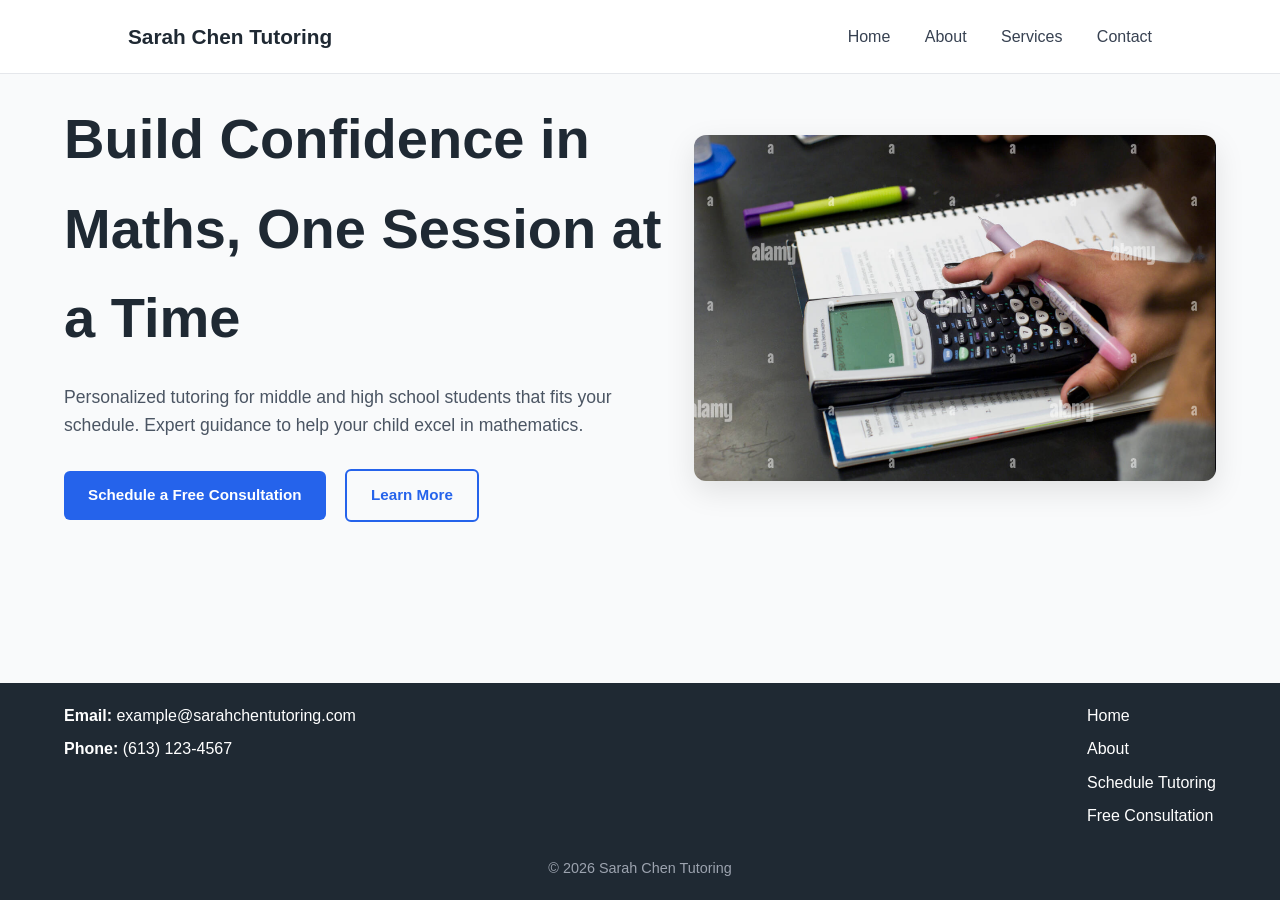
<file: index.html>
<!DOCTYPE html>
<html lang="en-ca">
<head>
  <meta charset="utf-8">
  <meta name="viewport"
        content="width=device-width,
                initial-scale=1.0">
  <title>Sarah Chen Tutoring for All</title>
  <link rel="stylesheet" href="style.css">
</head>

<body>

  <header class="site-header">
    <div class="logo">Sarah Chen Tutoring</div>
    <nav class="nav">
      <a href="index.html">Home</a>
      <a href="about.html">About</a>
      <a href="#">Services</a>

      <div class="dropdown">
        <a href="#" class="dropbtn">Contact</a>
        <div class="dropdown-content">
          <a href="consult.html">Free Consultation</a>
          <a href="form.html">Schedule Tutoring</a>
        </div>
      </div>
    </nav>
  </header>

  <main>
    <section class="hero">
      <div class="hero-text">
        <h1>Build Confidence in Maths, One Session at a Time</h1>
        <p>
          Personalized tutoring for middle and high school students that fits your schedule.
          Expert guidance to help your child excel in mathematics.
        </p>

        <div class="hero-buttons">
          <a href="consult.html" class="btn primary">Schedule a Free Consultation</a>
          <a href="about.html" class="btn secondary">Learn More</a>
        </div>
      </div>

      <div class="hero-image">
        <img src="tutoring.png" alt="photo of a calculator">
      </div>
    </section>
  </main>

  <footer class="site-footer">
    <div class="footer-content">

      <div class="footer-contact">
          <p><strong>Email:</strong> example@sarahchentutoring.com</p>
        <p><strong>Phone:</strong> (613) 123-4567</p>
      </div>

      <div class="footer-links">
        <a href="index.html">Home</a>
        <a href="about.html">About</a>
        <a href="form.html">Schedule Tutoring</a>
        <a href="consultation.html">Free Consultation</a>
      </div>

    </div>

    <p class="footer-bottom">© 2026 Sarah Chen Tutoring</p>
  </footer>

</body>
</html>
</file>
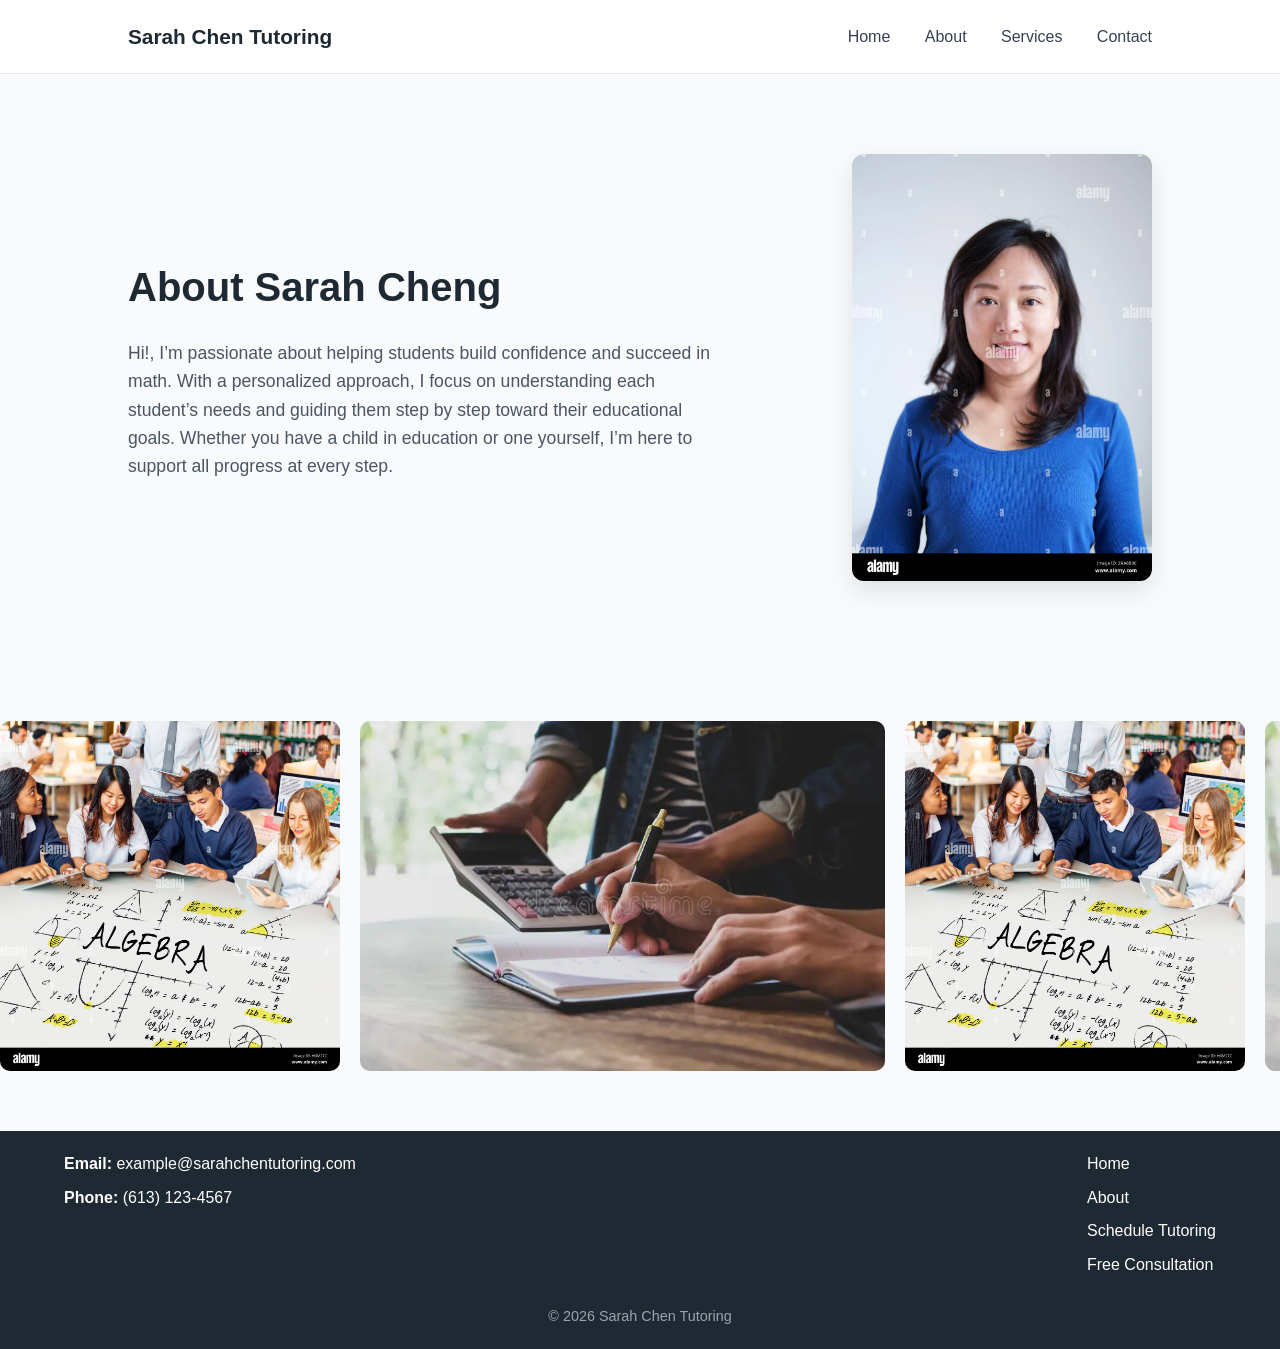
<file: about.html>
<!DOCTYPE html>
<html lang="en-ca">

<head>
  <meta charset="utf-8">
  <meta name="viewport" content="width=device-width,
                initial-scale=1.0">
  <title>About Sarah Chen Tutoring</title>
  <link rel="stylesheet" href="style3.css">
</head>


<body>
  <header class="site-header">
    <div class="logo">Sarah Chen Tutoring</div>
    <nav class="nav">
      <a href="index.html">Home</a>
      <a href="about.html">About</a>
      <a href="#">Services</a>

      <div class="dropdown">
        <a href="#" class="dropbtn">Contact</a>
        <div class="dropdown-content">
          <a href="consult.html">Free Consultation</a>
          <a href="form.html">Schedule Tutoring</a>
        </div>
      </div>
    </nav>
  </header>

  <main>

    <!-- top section text + portrait -->
    <section class="about-top">
      <div class="about-text">
        <h1>About Sarah Cheng</h1>
        <p>
          Hi!, I’m passionate about helping students build confidence and succeed in math.
          With a personalized approach, I focus on understanding each student’s needs
          and guiding them step by step toward their educational goals. Whether you have a child in education or one yourself,
          I’m here to support all progress at every step.
        </p>
      </div>

      <div class="about-image">
        <img src="portrait.png" alt="Portrait of tutor">
      </div>
    </section>

    <!-- Carousel section -->
    <section class="carousel-section">
      <div class="carousel">

        <div class="carousel-track">
          <img src="carousel.png" alt="placeholder image/example image">
          <img src="carousel2.png" alt="placeholder image/example image">
          <img src="carousel.png" alt="placeholder image/example image">
          <img src="carousel2.png" alt="placeholder image/example image">
        </div>
      </div>
    </section>

  </main>

  <footer class="site-footer">
    <div class="footer-content">

      <div class="footer-contact">
        <p><strong>Email:</strong> example@sarahchentutoring.com</p>
        <p><strong>Phone:</strong> (613) 123-4567</p>
      </div>

      <div class="footer-links">
        <a href="index.html">Home</a>
        <a href="about.html">About</a>
        <a href="form.html">Schedule Tutoring</a>
        <a href="consultation.html">Free Consultation</a>
      </div>

    </div>

    <p class="footer-bottom">© 2026 Sarah Chen Tutoring</p>
  </footer>

</body>

</html>
</file>
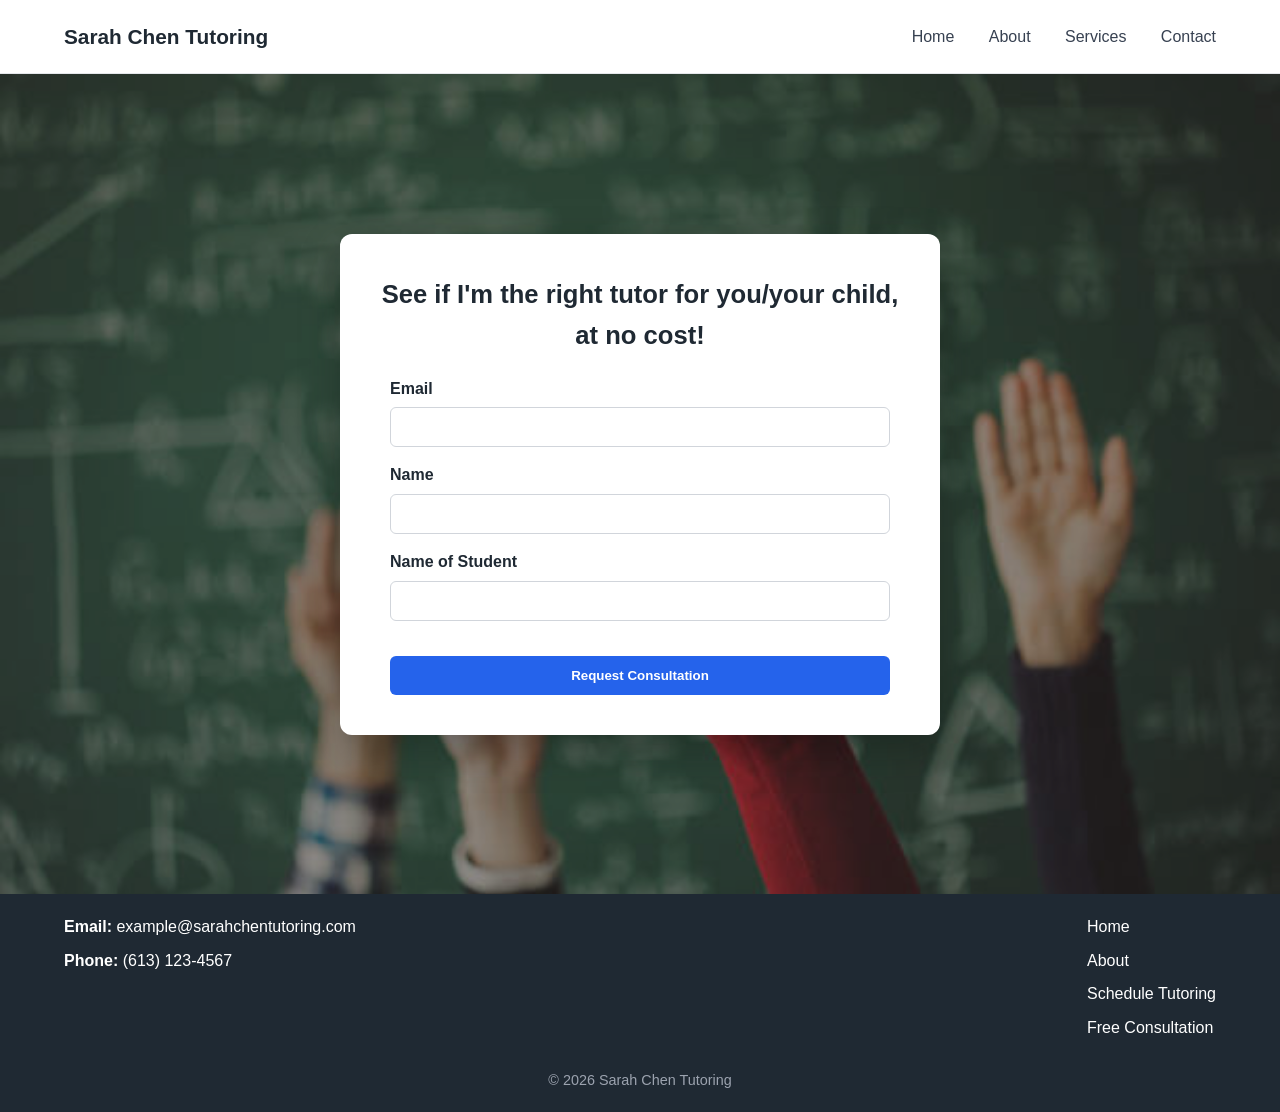
<file: consult.html>
<!DOCTYPE html>
<html lang="en-ca">
<head>
  <meta charset="utf-8">
    <meta name="viewport"
          content="width=device-width,
                 initial-scale=1.0">
  <title>Free Consultation</title>
  <link rel="stylesheet" href="style1.css">
</head>
<body>

  <!-- header -->
  <header class="site-header">
    <div class="logo">Sarah Chen Tutoring</div>

    <nav class="nav">
      <a href="index.html">Home</a>
      <a href="about.html">About</a>
      <a href="#">Services</a>

      <div class="dropdown">
        <a href="#" class="dropbtn">Contact</a>
        <div class="dropdown-content">
          <a href="consult.html">Free Consultation</a>
          <a href="form.html">Schedule Tutoring</a>
        </div>
      </div>
    </nav>
  </header>

<main>
<section class="consult-hero">
  
  <div class="consult-overlay">
    <div class="consult-box">
      
      <h2>See if I'm the right tutor for you/your child, at no cost!</h2>

      <form class="contact-form" action="submitted.html">
        <label>
          Email
          <input type="email" required>
        </label>

        <label>
          Name
          <input type="text" required>
        </label>

        <label>
          Name of Student
          <input type="text">
        </label>

        <button type="submit">Request Consultation</button>
      </form>

    </div>
  </div>

</section>
</main>

  <footer class="site-footer">
    <div class="footer-content">

      <div class="footer-contact">
          <p><strong>Email:</strong> example@sarahchentutoring.com</p>
        <p><strong>Phone:</strong> (613) 123-4567</p>
      </div>

      <div class="footer-links">
        <a href="index.html">Home</a>
        <a href="about.html">About</a>
        <a href="form.html">Schedule Tutoring</a>
        <a href="consult.html">Free Consultation</a>
      </div>

    </div>

    <p class="footer-bottom">© 2026 Sarah Chen Tutoring</p>
  </footer>

</body>
</html>
</file>
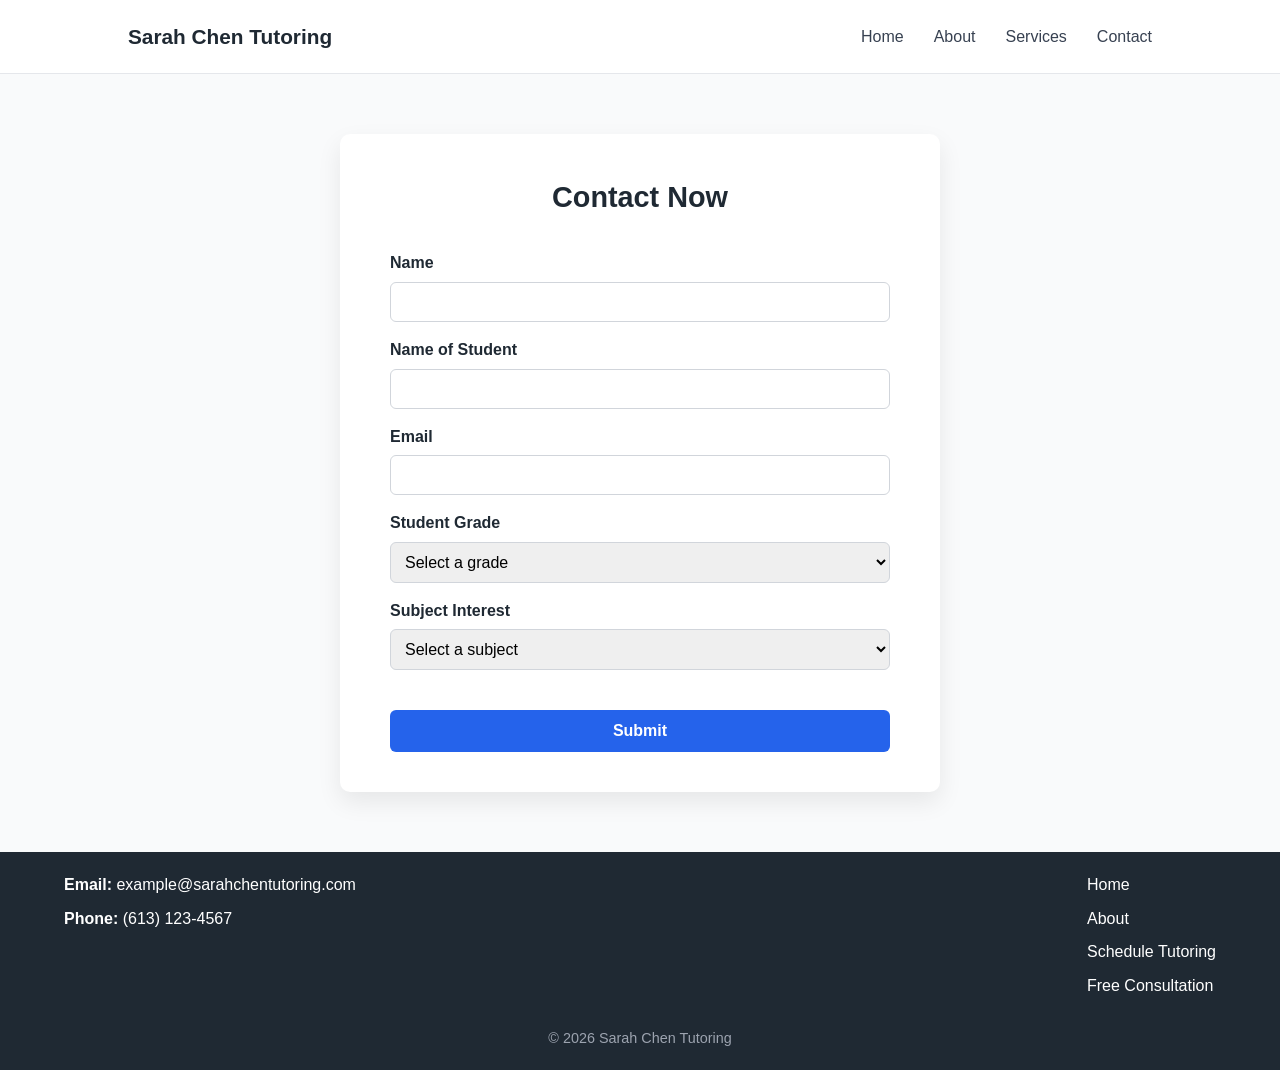
<file: form.html>
<!DOCTYPE html>
<html lang="en-ca">

<head>
  <meta charset="utf-8">
  <meta name="viewport" content="width=device-width,
                initial-scale=1.0">
  <title>Free Consultation</title>
  <link rel="stylesheet" href="style2.css">
</head>

<body>

  <header class="site-header">
    <div class="logo">Sarah Chen Tutoring</div>
    <nav class="nav">
      <a href="index.html">Home</a>
      <a href="about.html">About</a>
      <a href="#">Services</a>

      <div class="dropdown">
        <a href="#" class="dropbtn">Contact</a>
        <div class="dropdown-content">
          <a href="consult.html">Free Consultation</a>
          <a href="form.html">Schedule Tutoring</a>
        </div>
      </div>
    </nav>
  </header>

  <main>
    <section class="form-section">
      <h2>Contact Now</h2>

      <form class="contact-form" action="submitted.html">

        <label>
          Name
          <input type="text" required>
        </label>

        <label>
          Name of Student
          <input type="text">
        </label>

        <label>
          Email
          <input type="email" required>
        </label>

        <label>
          Student Grade
          <select>
            <option value="">Select a grade</option>
            <option>Grade 5 or below</option>
            <option>Grade 6</option>
            <option>Grade 7</option>
            <option>Grade 8</option>
            <option>Grade 9</option>
            <option>Grade 10</option>
            <option>Grade 11</option>
            <option>Grade 12</option>
          </select>
        </label>

        <label>
          Subject Interest
          <select>
            <option value="">Select a subject</option>
            <option>General Math</option>
            <option>Pre-Algebra</option>
            <option>Algebra</option>
            <option>Geometry</option>
            <option>Advanced Functions</option>
            <option>Calculus</option>
          </select>
        </label>

        <button type="submit">Submit</button>
      </form>
    </section>
  </main>

  <footer class="site-footer">
    <div class="footer-content">

      <div class="footer-contact">
        <p><strong>Email:</strong> example@sarahchentutoring.com</p>
        <p><strong>Phone:</strong> (613) 123-4567</p>
      </div>

      <div class="footer-links">
        <a href="index.html">Home</a>
        <a href="about.html">About</a>
        <a href="form.html">Schedule Tutoring</a>
        <a href="consultation.html">Free Consultation</a>
      </div>

    </div>

    <p class="footer-bottom">© 2026 Sarah Chen Tutoring</p>
  </footer>

</body>

</html>
</file>
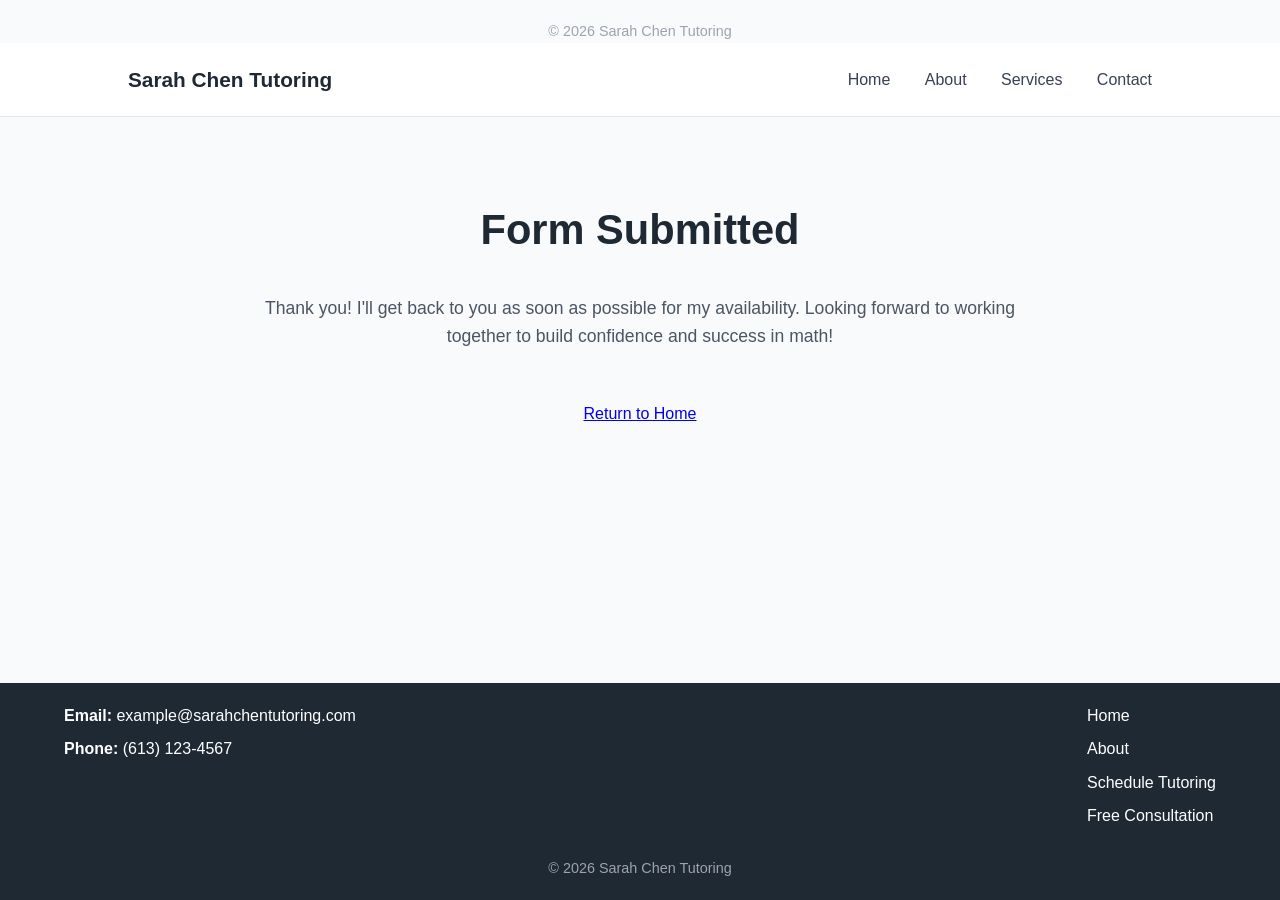
<file: submitted.html>
<!DOCTYPE html>
<html lang="en-ca">
<head>
  <meta charset="utf-8">
    <meta name="viewport"
          content="width=device-width,
                 initial-scale=1.0">
  <title>Form Submitted</title>
  <link rel="stylesheet" href="style3.css">
</head>

<body>

  <p class="footer-bottom">© 2026 Sarah Chen Tutoring</p>
</footer>

   <header class="site-header">
    <div class="logo">Sarah Chen Tutoring</div>
    <nav class="nav">
      <a href="index.html">Home</a>
      <a href="about.html">About</a>
      <a href="#">Services</a>

      <div class="dropdown">
        <a href="#" class="dropbtn">Contact</a>
        <div class="dropdown-content">
          <a href="consult.html">Free Consultation</a>
          <a href="form.html">Schedule Tutoring</a>
        </div>
      </div>
    </nav>
  </header>

  <section class="about-section">
    <h1>Form Submitted</h1>
    <p>Thank you! I'll get back to you as soon as possible for my availability.
         Looking forward to working together to build confidence and success in math!</p>
    </p>

    <br>
    <br>

    <a href="index.html" class="btn">Return to Home</a>
  </section>

    <footer class="site-footer">
    <div class="footer-content">

      <div class="footer-contact">
        <p><strong>Email:</strong> example@sarahchentutoring.com</p>
        <p><strong>Phone:</strong> (613) 123-4567</p>
      </div>

      <div class="footer-links">
        <a href="index.html">Home</a>
        <a href="about.html">About</a>
        <a href="form.html">Schedule Tutoring</a>
        <a href="consult.html">Free Consultation</a>
      </div>

    </div>

    <p class="footer-bottom">© 2026 Sarah Chen Tutoring</p>
  </footer>

</body>
</html>
</file>
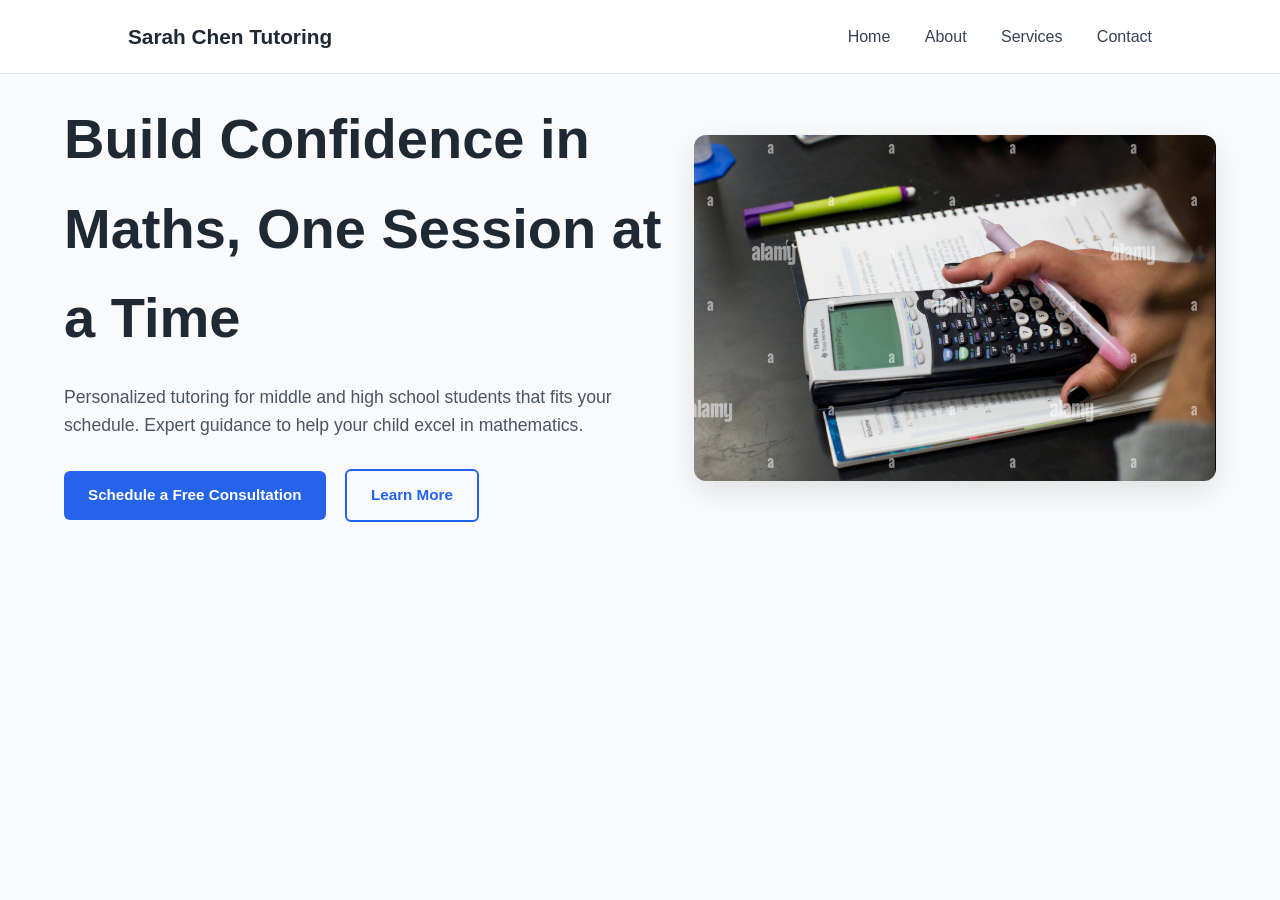
<file: tutor.html>
<!DOCTYPE html>
<html lang="en-ca">
<head>
  <meta charset="utf-8">
  <title>Sarah Chen Tutoring for All</title>
  <link rel="stylesheet" href="style.css">
</head>
<body>
  <header class="site-header">
  <div class="logo">
    Sarah Chen Tutoring
  </div>

  <nav class="nav"> <!-- AI-assisted: chat gpt suggested i add 'hover' -->
    <a href="tutor.html">Home</a>
    <a href="about.html">About</a>
    <a href="#.html">Services</a>
    <a href="form.html">Contact</a>
  </nav>
  </header> 

  <section class="hero">
    <div class="hero-text">
      <h1>Build Confidence in Maths, One Session at a Time</h1>
      <p>
        Personalized tutoring for middle and high school students that fits your schedule.
        Expert guidance to help your child excel in mathematics.
      </p>
        <div class="hero-buttons">
        <a href="form.html" class="btn primary">Schedule a Free Consultation</a>
        <a href="about.html" class="btn secondary">Learn More</a>
</div>
    </div>

    <div class="hero-image">
      <img src="tutoring.png" alt="photo of a calculator">
    </div>
  </section>

</body>
</html>
</file>
<file: style.css>
/* reset */
* {
  margin: 0;
  padding: 0;
  box-sizing: border-box;
}

/* base */
html, body {
  height: 100%;
}

body {
  font-family: Arial, Helvetica, sans-serif;
  background-color: #f9fafb;
  color: #1f2933;
  line-height: 1.6;

  display: flex;
  flex-direction: column;
}

/* global imgs*/
img {
  max-width: 100%;
  height: auto;
  display: block;
}

.site-header { 
  display: flex;
  justify-content: space-between; 
  align-items: center;
  padding: 20px 10%;
  background-color: #ffffff;
  border-bottom: 1px solid #e5e7eb;
}


.logo {
  font-size: 1.3rem;
  font-weight: 700;
  color: #1f2933;
}

.nav a {
  margin-left: 30px;
  text-decoration: none;
  font-size: 1rem;
  color: #374151;
}

/* Footer */
.site-footer {
  background-color: #1f2933;
  color: #ffffff;
  padding: 20px max(5%, 40px);
  margin-top: 60px;
}

.footer-content {
  display: flex;
  justify-content: space-between;
  flex-wrap: wrap;
  gap: 20px;
}

/* Contact info */
.footer-contact p {
  margin-bottom: 8px;
}

/* Links */
.footer-links a {
  display: block;
  color: #ffffff;
  text-decoration: none;
  margin-bottom: 8px;
}

.footer-links a:hover {
  text-decoration: underline;
}

/* Bottom text */
.footer-bottom {
  margin-top: 20px;
  text-align: center;
  font-size: 0.9rem;
  color: #9ca3af;
}

.nav a:hover {
  color: #2563eb;
}

* {
  margin: 0;
  padding: 0;
  box-sizing: border-box;
}

.hero {            
  display: flex;
  align-items: center;
  justify-content: space-between;
  padding: 20px max(5%, 40px);
  gap: 30px;
}

.hero-text {
  max-width: 600px;
}

.hero-text h1 {
  font-size: 3.5rem;
  font-weight: 700;
  margin-bottom: 20px;
}

.hero-buttons {
  margin-top: 30px;
}

.btn {
  display: inline-block;
  padding: 12px 24px;
  font-size: 0.95rem;
  font-weight: 600;
  border-radius: 6px;
  text-decoration: none;
  margin-right: 15px;
}

/* schedule button */
.btn.primary {
  background-color: #2563eb;
  color: #ffffff;
}

.btn.primary:hover {
  background-color: #1d4ed8;
}

/*learn more button */
.btn.secondary {
  border: 2px solid #2563eb;
  color: #2563eb;
  background-color: transparent;
}

.btn.secondary:hover {
  background-color: #2563eb;
  color: #ffffff;
}

.hero-text p {
  font-size: 1.1rem;
  color: #4b5563;
}

.hero-image img {
  width: 600px; /* had to ask chatgpt why my image and text were far apart */
  max-width: 100%;
  border-radius: 12px;
  box-shadow: 0 10px 30px rgba(0, 0, 0, 0.1);
}

/* dropdown container */
.dropdown {
  position: relative;
  display: inline-block;
}

/* contact button */
.dropbtn {
  text-decoration: none;
  color: #374151;
  margin-left: 30px;
}

/* reveals and hides dropdown */
.dropdown-content {
  display: none;
  position: absolute;
  background-color: #ffffff;
  min-width: 180px;
  box-shadow: 0 8px 20px rgba(0, 0, 0, 0.1);
  border-radius: 6px;
  overflow: hidden;
}

/* links in dropdown */
.dropdown-content a {
  display: block;
  padding: 12px 16px;
  text-decoration: none;
  color: #374151;
}

/* hover effects */
.dropdown-content a:hover {
  background-color: #f3f4f6;
}

/* show dropdown on hover */
.dropdown:hover .dropdown-content {
  display: block;
}

/* dropdown fix for mobile */
.dropdown:focus-within .dropdown-content {
  display: block;
}

/* push footer bottom */
.site-footer {
  margin-top: auto;
}

/*  below is 4 mobile responsiviness */
@media (max-width: 768px) {

  /* header */
  .site-header {
    flex-direction: column;
    align-items: flex-start;
    gap: 10px;
  }

  .nav {
    display: flex;
    flex-wrap: wrap;
    gap: 10px;
  }

  .nav a {
    margin-left: 0;
  }

  /* hero sect */
  .hero {
    flex-direction: column;
    text-align: center;
    padding: 40px 20px;
  }

  .hero-text h1 {
    font-size: 2rem;
  }

  .hero-image img {
    width: 100%;
  }

  .about-image img {
    width: 200px;
    margin: 0 auto;
  }

  /* forms */
  .form-section,
  .consult-box {
    padding: 20px;
  }

  /* footers */
  .footer-content {
    flex-direction: column;
    text-align: center;
  }

}

.nav a,
.dropdown-content a,
.btn {
  transition: all 0.2s ease;
}
</file>
<file: style3.css>
/* RESET */
* {
  margin: 0;
  padding: 0;
  box-sizing: border-box;
}

/* BASE */
html, body {
  height: 100%;
}

body {
  font-family: Arial, Helvetica, sans-serif;
  background-color: #f9fafb;
  color: #1f2933;
  line-height: 1.6;

  display: flex;
  flex-direction: column;
}

/* GLOBAL IMAGES */
img {
  max-width: 100%;
  height: auto;
  display: block;
}


.site-header {
  display: flex;
  justify-content: space-between;
  align-items: center;
  padding: 20px 10%;
  background-color: #ffffff;
  border-bottom: 1px solid #e5e7eb;
}

.logo {
  font-size: 1.3rem;
  font-weight: 700;
}

.nav a {
  margin-left: 30px;
  text-decoration: none;
  color: #374151;
}

.nav a:hover {
  color: #2563eb;
}

.about-section {
  max-width: 800px;
  margin: 80px auto;
  padding: 0 20px;
  text-align: center;
}

.about-section h1 {
  font-size: 2.6rem;
  margin-bottom: 30px;
}

.about-section p {
  font-size: 1.1rem;
  color: #4b5563;
}

.dropdown {
  position: relative;
  display: inline-block;
}

.dropbtn {
  text-decoration: none;
  color: #374151;
  margin-left: 30px;
}

.dropdown-content {
  display: none;
  position: absolute;
  background-color: #ffffff;
  min-width: 180px;
  box-shadow: 0 8px 20px rgba(0, 0, 0, 0.1);
  border-radius: 6px;
  overflow: hidden;
}

.dropdown-content a {
  display: block;
  padding: 12px 16px;
  text-decoration: none;
  color: #374151;
}

.dropdown-content a:hover {
  background-color: #f3f4f6;
}

.dropdown:hover .dropdown-content {
  display: block;
}

.dropdown:focus-within .dropdown-content {
  display: block;
}

.about-top {
  display: flex;
  align-items: center;
  justify-content: space-between;
  padding: 80px 10%;
  gap: 50px;
}

.about-text {
  max-width: 600px;
}

.about-text h1 {
  font-size: 2.5rem;
  margin-bottom: 20px;
}

.about-text p {
  font-size: 1.1rem;
  color: #4b5563;
}

/* portrait */
.about-image img {
  width: 300px;
  max-width: 100%;
  border-radius: 12px;
  box-shadow: 0 10px 25px rgba(0, 0, 0, 0.1);
}


/* carousel */

.carousel-section {
  margin: 60px 0;
  overflow: hidden;

  display: flex;            
  justify-content: center;    
  align-items: center;       
}

.carousel {
  width: 100%;
  overflow: hidden;
}

.carousel-track {
  display: flex;
  gap: 20px;
  animation: scroll 15s linear infinite;
}

.carousel-track img {
  width: 550px;
  height: 350px;
  object-fit: cover;
  border-radius: 10px;
}

.carousel-container {
    width: 80%; 
    margin: auto;
    overflow: hidden; /* hides images outside */
    position: relative;
}

.carousel-item {
  min-width: 150px;
  height: 300px; 
  display: flex;
  align-items: center; /* vertical center */
  justify-content: center; /* horizontal center */
  background-color: #ffffff;
  padding: 20px;
  border-radius: 10px;
  box-shadow: 0 8px 20px rgba(0, 0, 0, 0.08);
  text-align: center;
  font-weight: 600;
}

/* carousel animation */
@keyframes scroll {
  0% {
    transform: translateX(0);
  }
  100% {
    transform: translateX(-20%);
  }
}

@media (max-width: 768px) {
  .about-top {
    flex-direction: column;
    text-align: center;
    padding: 40px 20px;
  }

  .about-image img {
    width: 200px;
  }
}

@media (max-width: 768px) {
  .carousel-track {
    gap: 10px;
  }

  .carousel-track img {
    width: 180px;
    height: 120px;
  }
}

/* footer */
.site-footer {
  background-color: #1f2933;
  color: #ffffff;
  padding: 20px max(5%, 40px);
  margin-top: 60px;
}

.footer-content {
  display: flex;
  justify-content: space-between;
  flex-wrap: wrap;
  gap: 20px;
}

/* contact info */
.footer-contact p {
  margin-bottom: 8px;
}

/* links */
.footer-links a {
  display: block;
  color: #ffffff;
  text-decoration: none;
  margin-bottom: 8px;
}

.footer-links a:hover {
  text-decoration: underline;
}

/* bottom text */
.footer-bottom {
  margin-top: 20px;
  text-align: center;
  font-size: 0.9rem;
  color: #9ca3af;
}

/* push footer to bottom */
.site-footer {
  margin-top: auto;
}

/*  below is 4 mobile responsiviness */
@media (max-width: 768px) {

  .site-header {
    flex-direction: column;
    align-items: flex-start;
    gap: 10px;
  }

  .nav {
    display: flex;
    flex-wrap: wrap;
    gap: 10px;
  }

  .nav a {
    margin-left: 0;
  }

  .hero {
    flex-direction: column;
    text-align: center;
    padding: 40px 20px;
  }

  .hero-text h1 {
    font-size: 2rem;
  }

  .hero-image img {
    width: 100%;
  }

  .about-top {
    flex-direction: column;
    text-align: center;
    padding: 40px 20px;
  }

  .about-image img {
    width: 200px;
    margin: 0 auto;
  }

  .form-section,
  .consult-box {
    padding: 20px;
  }

  .footer-content {
    flex-direction: column;
    text-align: center;
  }
}

.nav a,
.dropdown-content a,
.btn {
  transition: all 0.2s ease;
}
</file>
<file: style1.css>
* {
  margin: 0;
  padding: 0;
  box-sizing: border-box;
}

html, body {
  height: 100%;
}

body {
  font-family: Arial, Helvetica, sans-serif;
  background-color: #f9fafb;
  color: #1f2933;
  line-height: 1.6;

  display: flex;
  flex-direction: column;
}

img {
  max-width: 100%;
  height: auto;
  display: block;
}

.site-header {
  display: flex;
  justify-content: space-between;
  align-items: center;
  padding: 20px max(5%, 40px);
  background-color: #ffffff;
  border-bottom: 1px solid #e5e7eb;
}

.logo {
  font-size: 1.3rem;
  font-weight: 700;
}

.nav a {
  margin-left: 30px;
  text-decoration: none;
  color: #374151;
}

.nav a:hover {
  color: #2563eb;
}

.dropdown {
  position: relative;
  display: inline-block;
}

.dropbtn {
  text-decoration: none;
  color: #374151;
  margin-left: 30px;
}

.dropdown-content {
  display: none;
  position: absolute;
  background-color: #ffffff;
  min-width: 180px;
  box-shadow: 0 8px 20px rgba(0, 0, 0, 0.1);
  border-radius: 6px;
  overflow: hidden;
}

.dropdown-content a {
  display: block;
  padding: 12px 16px;
  text-decoration: none;
  color: #374151;
}

.dropdown-content a:hover {
  background-color: #f3f4f6;
}

.dropdown:hover .dropdown-content {
  display: block;
}

.dropdown:focus-within .dropdown-content {
  display: block;
}

/* hero bg */
.consult-hero {
  height: calc(100vh - 80px); /* accounts for header */
  background-image: url("background.png"); /* change this image */
  background-size: cover;
  background-position: center;
  display: flex;
  align-items: center;
  justify-content: center;
}

/* dark overlay */
.consult-overlay {
  width: 100%;
  height: 100%;
  background-color: rgba(0, 0, 0, 0.45);
  display: flex;
  align-items: center;
  justify-content: center;
}

/* form card */
.consult-box {
  background-color: #ffffff;
  padding: 40px;
  border-radius: 12px;
  width: 600px;
  max-width: 90%;
  box-shadow: 0 15px 40px rgba(0, 0, 0, 0.25);
}

/* heading text*/
.consult-box h2 {
  font-size: 1.6rem;
  margin-bottom: 20px;
  text-align: center;
}

/*  styling */
.contact-form label {
  display: block;
  font-weight: 600;
  margin-bottom: 15px;
}

.contact-form input {
  width: 100%;
  padding: 10px;
  margin-top: 6px;
  font-size: 1rem;
  border: 1px solid #d1d5db;
  border-radius: 6px;
}

/* button */
.contact-form button {
  margin-top: 20px;
  width: 100%;
  padding: 12px;
  font-weight: 600;
  background-color: #2563eb;
  color: #ffffff;
  border: none;
  border-radius: 6px;
  cursor: pointer;
}

.contact-form button:hover {
  background-color: #1d4ed8;
}

.contact-form {
  width: 100%;
  max-width: 500px;
  margin: 0 auto;
}

.site-footer {
  background-color: #1f2933;
  color: #ffffff;
  padding: 20px max(5%, 40px);
  margin-top: 60px;
}

.footer-content {
  display: flex;
  justify-content: space-between;
  flex-wrap: wrap;
  gap: 20px;
}

.footer-contact p {
  margin-bottom: 8px;
}

.footer-links a {
  display: block;
  color: #ffffff;
  text-decoration: none;
  margin-bottom: 8px;
}

.footer-links a:hover {
  text-decoration: underline;
}

.footer-bottom {
  margin-top: 20px;
  text-align: center;
  font-size: 0.9rem;
  color: #9ca3af;
}

.site-footer {
  margin-top: auto;
}

@media (max-width: 768px) {


  .site-header {
    flex-direction: column;
    align-items: flex-start;
    gap: 10px;
  }

  .nav {
    display: flex;
    flex-wrap: wrap;
    gap: 10px;
  }

  .nav a {
    margin-left: 0;
  }

  .hero {
    flex-direction: column;
    text-align: center;
    padding: 40px 20px;
  }

  .hero-text h1 {
    font-size: 2rem;
  }

  .hero-image img {
    width: 100%;
  }

  .about-top {
    flex-direction: column;
    text-align: center;
    padding: 40px 20px;
  }

  .about-image img {
    width: 200px;
    margin: 0 auto;
  }

  .form-section,
  .consult-box {
    padding: 20px;
  }

  .footer-content {
    flex-direction: column;
    text-align: center;
  }

}

.nav a,
.dropdown-content a,
.btn {
  transition: all 0.2s ease;
}
</file>
<file: style2.css>
/* reset */
* {
  margin: 0;
  padding: 0;
  box-sizing: border-box;
}

/* base */
html, body {
  height: 100%;
}

body {
  font-family: Arial, Helvetica, sans-serif;
  background-color: #f9fafb;
  color: #1f2933;
  line-height: 1.6;

  display: flex;
  flex-direction: column;
}

/* global imgs*/
img {
  max-width: 100%;
  height: auto;
  display: block;
}
.site-header {
  display: flex;
  justify-content: space-between;
  align-items: center;
  padding: 20px 10%;
  background-color: #ffffff;
  border-bottom: 1px solid #e5e7eb;
}

.logo {
  font-size: 1.3rem;
  font-weight: 700;
}

.nav a {
  margin-left: 30px;
  text-decoration: none;
  color: #374151;
}

.nav a:hover {
  color: #2563eb;
}

.form-section {
  max-width: 600px;
  margin: 60px auto;
  background-color: #ffffff;
  padding: 40px;
  border-radius: 10px;
  box-shadow: 0 10px 25px rgba(0, 0, 0, 0.08);
}

.form-section h2 {
  font-size: 1.8rem;
  margin-bottom: 30px;
  text-align: center;
}

.contact-form label {
  display: block;
  font-weight: 600;
  margin-bottom: 15px;
}

.contact-form input,
.contact-form select {
  width: 100%;
  padding: 10px;
  margin-top: 6px;
  font-size: 1rem;
  border: 1px solid #d1d5db;
  border-radius: 6px;
}

.contact-form button {
  margin-top: 25px;
  width: 100%;
  padding: 12px;
  font-size: 1rem;
  font-weight: 600;
  background-color: #2563eb;
  color: #ffffff;
  border: none;
  border-radius: 6px;
  cursor: pointer;
}

.contact-form button:hover {
  background-color: #1d4ed8;
}

.contact-form {
  width: 100%;
  max-width: 500px;
  margin: 0 auto;
}

.dropbtn {
  text-decoration: none;
  color: #374151;
  margin-left: 30px;
}


.dropdown-content {
  display: none;
  position: absolute;
  background-color: #ffffff;
  min-width: 180px;
  box-shadow: 0 8px 20px rgba(0, 0, 0, 0.1);
  border-radius: 6px;
  overflow: hidden;
}


.dropdown-content a {
  display: block;
  padding: 12px 16px;
  text-decoration: none;
  color: #374151;
}

.dropdown-content a:hover {
  background-color: #f3f4f6;
}

/* Show dropdown on hover */
.dropdown:hover .dropdown-content {
  display: block;
}

.dropdown:focus-within .dropdown-content {
  display: block;
}

.nav {
  display: flex;
  align-items: center;
}

/* footer same as style.css*/
.site-footer {
  background-color: #1f2933;
  color: #ffffff;
  padding: 20px max(5%, 40px);
  margin-top: 60px;
}

.footer-content {
  display: flex;
  justify-content: space-between;
  flex-wrap: wrap;
  gap: 20px;
}

.footer-contact p {
  margin-bottom: 8px;
}

.footer-links a {
  display: block;
  color: #ffffff;
  text-decoration: none;
  margin-bottom: 8px;
}

.footer-links a:hover {
  text-decoration: underline;
}

.footer-bottom {
  margin-top: 20px;
  text-align: center;
  font-size: 0.9rem;
  color: #9ca3af;
}

.site-footer {
  margin-top: auto;
}

/* same as style.css mobile */
@media (max-width: 768px) {

  .site-header {
    flex-direction: column;
    align-items: flex-start;
    gap: 10px;
  }

  .nav {
    display: flex;
    flex-wrap: wrap;
    gap: 10px;
  }

  .nav a {
    margin-left: 0;
  }

  .hero {
    flex-direction: column;
    text-align: center;
    padding: 40px 20px;
  }

  .hero-text h1 {
    font-size: 2rem;
  }

  .hero-image img {
    width: 100%;
  }

  .about-top {
    flex-direction: column;
    text-align: center;
    padding: 40px 20px;
  }

  .about-image img {
    width: 200px;
    margin: 0 auto;
  }

  .form-section,
  .consult-box {
    padding: 20px;
  }

  .footer-content {
    flex-direction: column;
    text-align: center;
  }

}

.nav a,
.dropdown-content a,
.btn {
  transition: all 0.2s ease;
}
</file>
